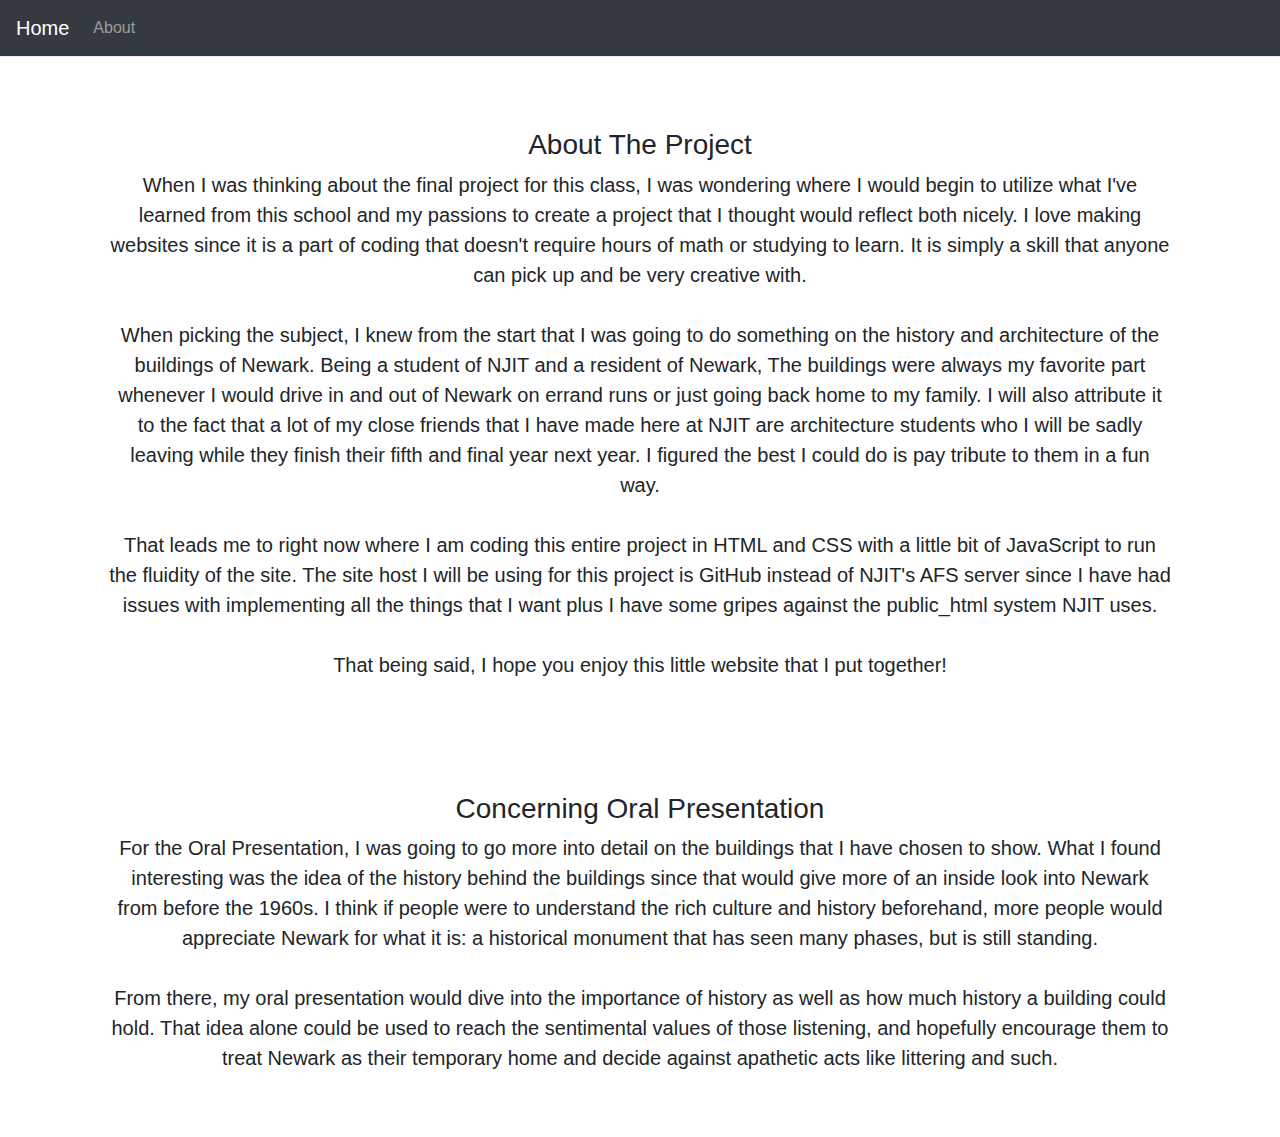
<file: docs/about.html>
<!DOCTYPE html>
<html lang="en">
    
    <head>
        <meta charset="UTF-8" />
        <meta name="viewport" content="width=device-width, initial-scale=1.0"
        />
        <meta http-equiv="X-UA-Compatible" content="ie=edge" />
        <link rel="stylesheet" href="css/style.css" />
        <link rel="icon" href="./img/icon.png" />
        <title>Newark Narratives Final</title>
    </head>
    
    <body>
        <nav class="navbar navbar-expand-md navbar-dark bg-dark fixed-top"> <a class="navbar-brand" href="index.html">Home</a>
            <button class="navbar-toggler"
            type="button" data-toggle="collapse" data-target="#navbarsExampleDefault"
            aria-controls="navbarsExampleDefault" aria-expanded="false" aria-label="Toggle navigation"> <span class="navbar-toggler-icon"></span>
            </button>
            <div class="collapse navbar-collapse" id="navbarsExampleDefault">
                <ul class="navbar-nav mr-auto">
                    <li class="nav-item"> <a class="nav-link" href="about.html">About</a>
                    </li>
                </ul>
            </div>
        </nav>
        <main role="main" class="container">
            <div class="content">
                 <h3>About The Project</h3>
                <p class="lead">When I was thinking about the final project for this class, I was wondering
                    where I would begin to utilize what I've learned from this school and my
                    passions to create a project that I thought would reflect both nicely.
                    I love making websites since it is a part of coding that doesn't require
                    hours of math or studying to learn. It is simply a skill that anyone can
                    pick up and be very creative with.
                    <br>
                    <br>When picking the subject, I knew from the start that I was going to do
                    something on the history and architecture of the buildings of Newark. Being
                    a student of NJIT and a resident of Newark, The buildings were always my
                    favorite part whenever I would drive in and out of Newark on errand runs
                    or just going back home to my family. I will also attribute it to the fact
                    that a lot of my close friends that I have made here at NJIT are architecture
                    students who I will be sadly leaving while they finish their fifth and
                    final year next year. I figured the best I could do is pay tribute to them
                    in a fun way.
                    <br>
                    <br>That leads me to right now where I am coding this entire project in HTML
                    and CSS with a little bit of JavaScript to run the fluidity of the site.
                    The site host I will be using for this project is GitHub instead of NJIT's
                    AFS server since I have had issues with implementing all the things that
                    I want plus I have some gripes against the public_html system NJIT uses.
                    <br>
                    <br>That being said, I hope you enjoy this little website that I put together!</p>
            </div>
            <div class="content">
                 <h3>Concerning Oral Presentation</h3>
                <p class="lead">For the Oral Presentation, I was going to go more into detail on the buildings
                    that I have chosen to show. What I found interesting was the idea of the
                    history behind the buildings since that would give more of an inside look
                    into Newark from before the 1960s. I think if people were to understand
                    the rich culture and history beforehand, more people would appreciate Newark
                    for what it is: a historical monument that has seen many phases, but is
                    still standing.
                    <br>
                    <br>From there, my oral presentation would dive into the importance of history
                    as well as how much history a building could hold. That idea alone could
                    be used to reach the sentimental values of those listening, and hopefully
                    encourage them to treat Newark as their temporary home and decide against
                    apathetic acts like littering and such.</p>
            </div>
        </main>
        <!-- /.container -->
</file>
